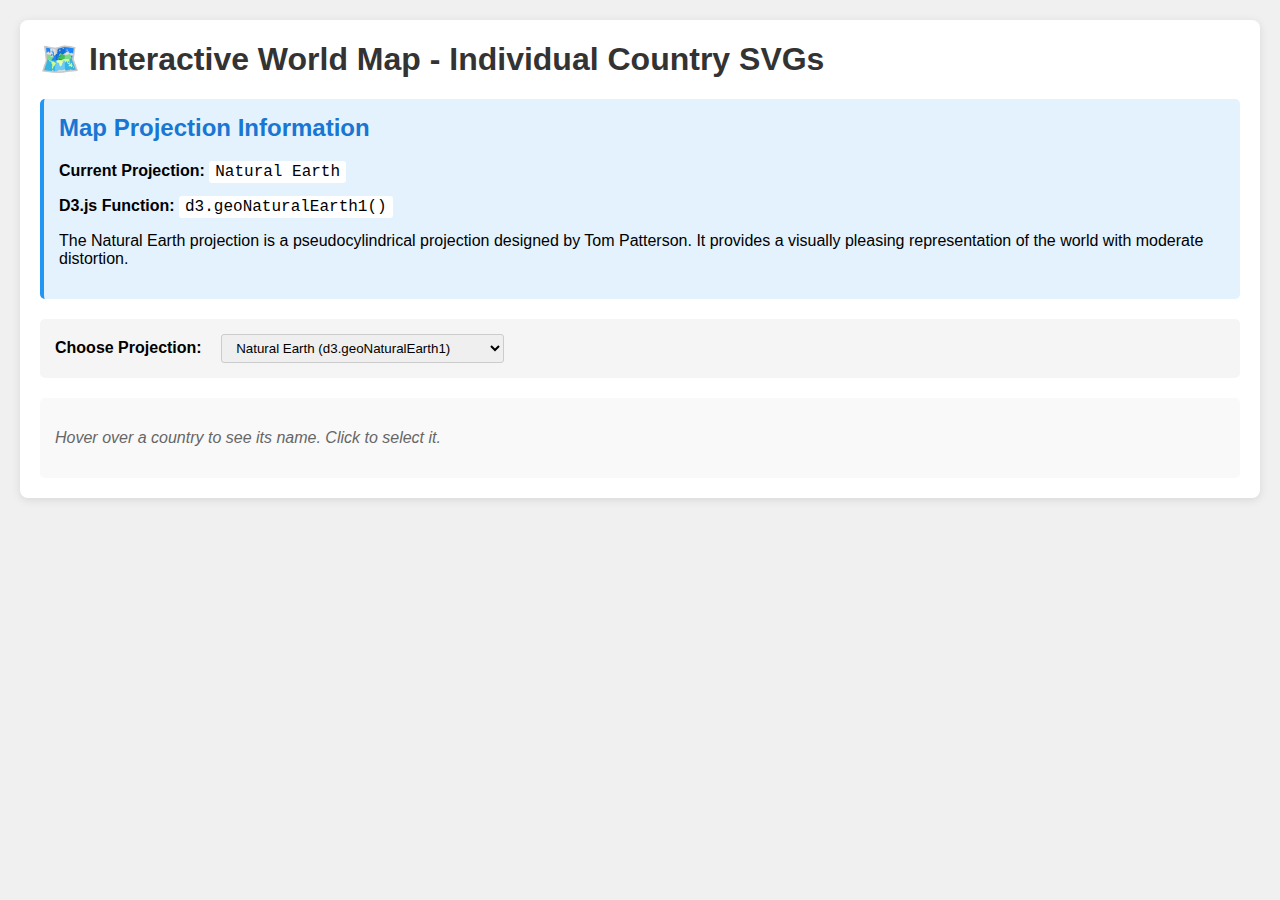
<file: frontend/templates/try.html>
<!DOCTYPE html>
<html lang="en">
<head>
    <meta charset="UTF-8">
    <meta name="viewport" content="width=device-width, initial-scale=1.0">
    <title>World Map - Individual Country SVGs</title>
    <script src="https://d3js.org/d3.v7.min.js"></script>
    <script src="https://d3js.org/topojson.v3.min.js"></script>
	<link rel="icon" href="{{ url_for('static', filename='img/teamguesser.png')}}" type="image/x-icon">
    <style>
        body {
            margin: 0;
            padding: 20px;
            font-family: Arial, sans-serif;
            background: #f0f0f0;
        }
        
        .container {
            max-width: 1500px;
            margin: 0 auto;
            background: white;
            padding: 20px;
            border-radius: 8px;
            box-shadow: 0 2px 10px rgba(0,0,0,0.1);
        }
        
        h1 {
            margin-top: 0;
            color: #333;
        }
        
        .projection-info {
            background: #e3f2fd;
            padding: 15px;
            border-radius: 5px;
            margin-bottom: 20px;
            border-left: 4px solid #2196f3;
        }
        
        .projection-info h2 {
            margin-top: 0;
            color: #1976d2;
        }
        
        .projection-info code {
            background: #fff;
            padding: 2px 6px;
            border-radius: 3px;
            font-family: 'Courier New', monospace;
        }
        
        svg {
            display: block;
            margin: 0 auto;
            background: #e8f4f8;
        }
        
        .country {
            fill: #4a90e2;
            stroke: #ffffff;
            stroke-width: 0.5;
            transition: all 0.3s ease;
            cursor: pointer;
        }
        
        .country:hover {
            fill: #ff6b6b;
            stroke: #333;
            stroke-width: 1;
        }
        
        .tooltip {
            position: absolute;
            padding: 8px 12px;
            background: rgba(0, 0, 0, 0.8);
            color: white;
            border-radius: 4px;
            pointer-events: none;
            font-size: 14px;
            opacity: 0;
            transition: opacity 0.3s;
        }
        
        .controls {
            margin: 20px 0;
            padding: 15px;
            background: #f5f5f5;
            border-radius: 5px;
        }
        
        .controls label {
            margin-right: 15px;
            font-weight: bold;
        }
        
        .controls select {
            padding: 5px 10px;
            border-radius: 3px;
            border: 1px solid #ccc;
        }
        
        #country-info {
            margin-top: 20px;
            padding: 15px;
            background: #f9f9f9;
            border-radius: 5px;
            min-height: 50px;
        }
    </style>
</head>
<body>
    <div class="container">
        <h1>🗺️ Interactive World Map - Individual Country SVGs</h1>
        
        <div class="projection-info">
            <h2>Map Projection Information</h2>
            <p><strong>Current Projection:</strong> <code id="current-projection">Natural Earth</code></p>
            <p><strong>D3.js Function:</strong> <code id="d3-function-name">d3.geoNaturalEarth1()</code></p>
            <p>The Natural Earth projection is a pseudocylindrical projection designed by Tom Patterson. It provides a visually pleasing representation of the world with moderate distortion.</p>
        </div>
        
        <div class="controls">
            <label for="projection-select">Choose Projection:</label>
            <select id="projection-select">
                <option value="naturalEarth1" selected>Natural Earth (d3.geoNaturalEarth1)</option>
                <option value="mercator">Mercator (d3.geoMercator)</option>
                <option value="equirectangular">Equirectangular (d3.geoEquirectangular)</option>
                <option value="orthographic">Orthographic (d3.geoOrthographic)</option>
                <option value="stereographic">Stereographic (d3.geoStereographic)</option>
                <option value="equalEarth">Equal Earth (d3.geoEqualEarth)</option>
                <option value="robinson">Robinson (d3.geoRobinson)</option>
            </select>
        </div>
        
        <div id="map-container"></div>
        
        <div id="country-info">
            <p style="color: #666;"><em>Hover over a country to see its name. Click to select it.</em></p>
        </div>
    </div>
    
    <div class="tooltip" id="tooltip"></div>
    
    <script>
        const width = 1500;
        const height = 1200;
        
        // Projection configuration
        const projections = {
            naturalEarth1: { 
                func: d3.geoNaturalEarth1, 
                name: "Natural Earth",
                d3Name: "d3.geoNaturalEarth1()"
            },
            mercator: { 
                func: d3.geoMercator, 
                name: "Mercator",
                d3Name: "d3.geoMercator()"
            },
            equirectangular: { 
                func: d3.geoEquirectangular, 
                name: "Equirectangular",
                d3Name: "d3.geoEquirectangular()"
            },
            orthographic: { 
                func: d3.geoOrthographic, 
                name: "Orthographic",
                d3Name: "d3.geoOrthographic()"
            },
            stereographic: { 
                func: d3.geoStereographic, 
                name: "Stereographic",
                d3Name: "d3.geoStereographic()"
            },
            equalEarth: { 
                func: d3.geoEqualEarth, 
                name: "Equal Earth",
                d3Name: "d3.geoEqualEarth()"
            },
            robinson: { 
                func: d3.geoRobinson, 
                name: "Robinson",
                d3Name: "d3.geoRobinson()"
            }
        };
        
        let currentProjection = 'naturalEarth1';
        let svg, path, countries;
        
        function updateProjectionInfo(projectionKey) {
            const info = projections[projectionKey];
            document.getElementById('current-projection').textContent = info.name;
            document.getElementById('d3-function-name').textContent = info.d3Name;
        }
        
        function createMap(projectionKey) {
            // Clear existing map
            d3.select('#map-container').selectAll('*').remove();
            
            // Create SVG
            svg = d3.select('#map-container')
                .append('svg')
                .attr('width', width)
                .attr('height', height);
            
            // Setup projection
            const projectionInfo = projections[projectionKey];
            const projection = projectionInfo.func()
                .scale(projectionKey === 'orthographic' ? 250 : 200)
                .translate([width / 2, height / 2]);
            
            // Path generator
            path = d3.geoPath().projection(projection);
            
            // Tooltip
            const tooltip = d3.select('#tooltip');
            
            // Load and render world data
            d3.json('https://cdn.jsdelivr.net/npm/world-atlas@2/countries-110m.json')
                .then(data => {
                    // Convert TopoJSON to GeoJSON
                    const countriesData = topojson.feature(data, data.objects.countries);
                    
                    // Create a group for each country (individual SVG element)
                    countries = svg.selectAll('.country')
                        .data(countriesData.features)
                        .enter()
                        .append('path')
                        .attr('class', 'country')
                        .attr('d', path)
                        .attr('data-country-id', d => d.id)
                        .attr('data-country-name', d => d.properties.name)
                        .on('mouseover', function(event, d) {
                            tooltip
                                .style('opacity', 1)
                                .html(`<strong>${d.properties.name}</strong><br>ID: ${d.id}`)
                                .style('left', (event.pageX + 10) + 'px')
                                .style('top', (event.pageY - 10) + 'px');
                        })
                        .on('mousemove', function(event) {
                            tooltip
                                .style('left', (event.pageX + 10) + 'px')
                                .style('top', (event.pageY - 10) + 'px');
                        })
                        .on('mouseout', function() {
                            tooltip.style('opacity', 0);
                        })
                        .on('click', function(event, d) {
                            // Highlight selected country
                            svg.selectAll('.country').style('fill', '#4a90e2');
                            d3.select(this).style('fill', '#ff6b6b');
                            
                            // Show country information
                            const countryInfo = document.getElementById('country-info');
                            countryInfo.innerHTML = `
                                <h3>Selected Country: ${d.properties.name}</h3>
                                <p><strong>Country ID:</strong> ${d.id}</p>
                                <p><strong>SVG Path Data Length:</strong> ${this.getAttribute('d').length} characters</p>
                                <p><strong>Projection:</strong> ${projections[currentProjection].name}</p>
                                <p><em>Each country is rendered as an individual &lt;path&gt; SVG element</em></p>
                            `;
                        });
                    
                    console.log(`Rendered ${countriesData.features.length} individual country SVG paths`);
                    console.log(`Using projection: ${projections[projectionKey].d3Name}`);
                });
        }
        
        // Initialize map
        createMap(currentProjection);
        
        // Projection selector
        document.getElementById('projection-select').addEventListener('change', function(e) {
            currentProjection = e.target.value;
            updateProjectionInfo(currentProjection);
            createMap(currentProjection);
        });
        
        // Log SVG structure information
        console.log('=== World Map SVG Structure ===');
        console.log('Each country is rendered as an individual <path> element');
        console.log('Countries can be accessed via: document.querySelectorAll(".country")');
        console.log('Default projection: Natural Earth (d3.geoNaturalEarth1)');
    </script>
</body>
</html>
</file>
